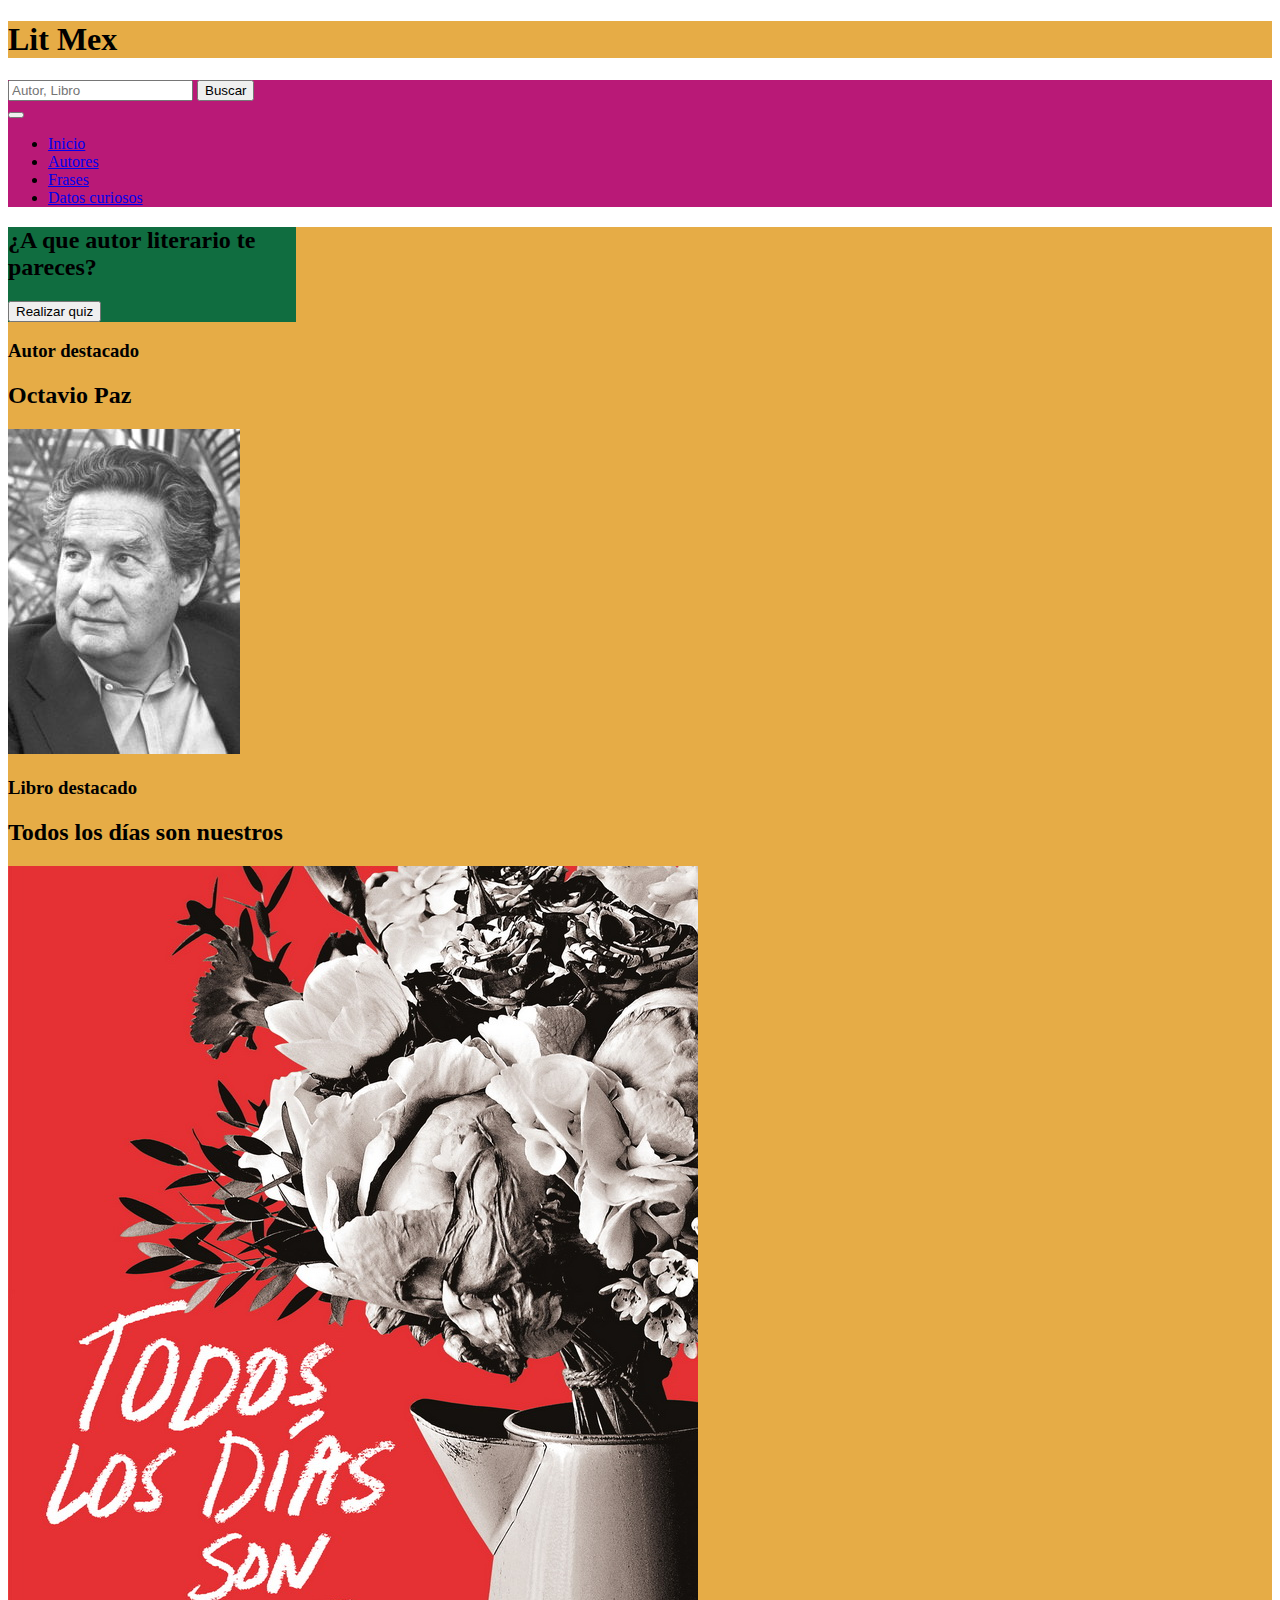
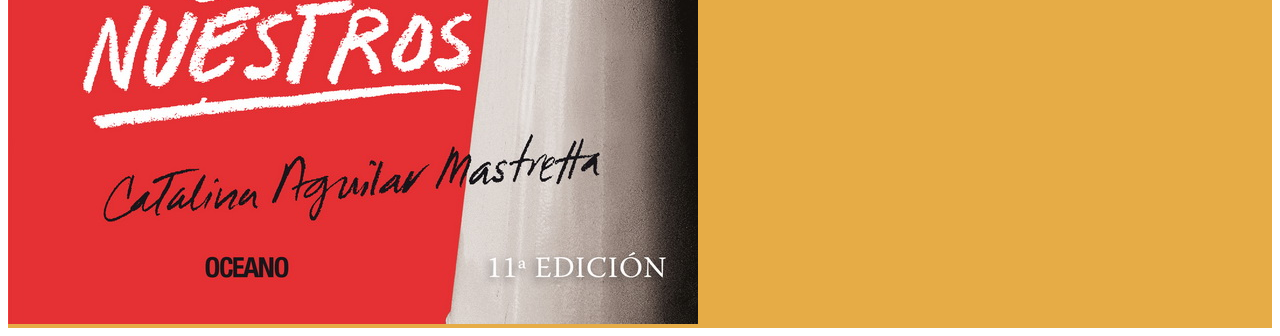
<file: home.html>
<!DOCTYPE html>
<html lang="en">
<head>
    <meta charset="UTF-8">
    <meta name="viewport" content="width=device-width, initial-scale=1.0">
    <link rel="stylesheet" href="styles.css">
    <title>Document</title>
    <link href="https://cdn.jsdelivr.net/npm/bootstrap@5.3.8/dist/css/bootstrap.min.css" rel="stylesheet" integrity="sha384-sRIl4kxILFvY47J16cr9ZwB07vP4J8+LH7qKQnuqkuIAvNWLzeN8tE5YBujZqJLB" crossorigin="anonymous">
</head>
<body>
    <h1>Lit Mex</h1>

    <nav class="navbar navbar-expand-lg">
        <div class="container-fluid">
            <form class="d-flex" role="search">
                <input class="form-control me-2" type="search" placeholder="Autor, Libro" aria-label="Search"/>
                <button class="btn btn-outline-success" type="submit">Buscar
                </button>
            </form>
            <button class="navbar-toggler" type="button" data-bs-toggle="collapse" data-bs-target="#navbarSupportedContent" aria-controls="navbarSupportedContent" aria-expanded="false" aria-label="Toggle navigation">
            <span class="navbar-toggler-icon"></span>
            </button>
            <div class="collapse navbar-collapse" id="navbarSupportedContent">
            <ul class="navbar-nav me-auto mb-2 mb-lg-0">
                <li class="nav-item">
                <a class="nav-link active" aria-current="page" href="#">Inicio</a>
                </li>
                <li class="nav-item">
                <a class="nav-link active" aria-current="page" href="#">Autores</a>
                </li>
                <li class="nav-item">
                <a class="nav-link active" aria-current="page" href="#">Frases</a>
                </li>
                <li class="nav-item">
                <a class="nav-link active" aria-current="page" href="#">Datos curiosos</a>
                </li>
            </ul>
            </div>
        </div>
    </nav>

    <main>
        <div class="d-flex align-items-center">
            <div class="card text-center mb-3" style="width: 18rem;">
                <div class="card-body card-color">
                    <h2 class="card-title">¿A que autor literario te pareces?</h2>
                    <button type="button" class="btn btn-primary btn-lg">Realizar quiz</button>
                </div>
            </div>

            <div class="d-flex flex-column ml-auto">
                <div class="card text-center mb-3" style="max-width: 450px;">
                    <div class="row g-0">
                        <div class="col-md-8">
                        <div class="card-body">
                            <h3 class="card-title">Autor destacado</h3>
                            <h2 class="card-text">Octavio Paz</h2>
                        </div>
                        </div>
                        <div class="col-md-4">
                        <img src="./images/octavio-paz.jpg" class="img-fluid rounded-start" alt="Fotografía del autor Octavio Paz">
                        </div>
                    </div>
                </div>
            
                <div class="card text-center mb-3" style="max-width: 450px;">
                    <div class="row g-0">
                        <div class="col-md-8">
                        <div class="card-body">
                            <h3 class="card-title">Libro destacado</h3>
                            <h2 class="card-text">Todos los días son nuestros</h2>
                        </div>
                        </div>
                        <div class="col-md-4">
                        <img src="./images/todos-los-dias-son-nuestros.jpg" class="img-fluid rounded-start" alt="Portada del libro 'Todos los días son nuestros'">
                        </div>
                    </div>
                </div>
            </div>
        </div>
    </main>


    
    <script src="https://cdn.jsdelivr.net/npm/bootstrap@5.3.8/dist/js/bootstrap.bundle.min.js" integrity="sha384-FKyoEForCGlyvwx9Hj09JcYn3nv7wiPVlz7YYwJrWVcXK/BmnVDxM+D2scQbITxI" crossorigin="anonymous"></script>
</body>
</html>
</file>
<file: styles.css>
:root{
    --tango: #ef6211;
    --hot-cinnamon: #d6771a;
    --ocean-green: #44ac7b;
    --gondola: #2a1819;
    --red-violet: #b91977;
    --spicy-mix: #846145;
    --jewel: #106d40;
    --tasman: #d9e2db;
    --tulip-tree: #e6ac46;;
}

h1{
    background-color: var(--tulip-tree);
}

main{
    background-color: var(--tulip-tree);
}

nav{
    background-color: var(--red-violet);
}

.card-color{
    background-color: var(--jewel);
}
</file>
